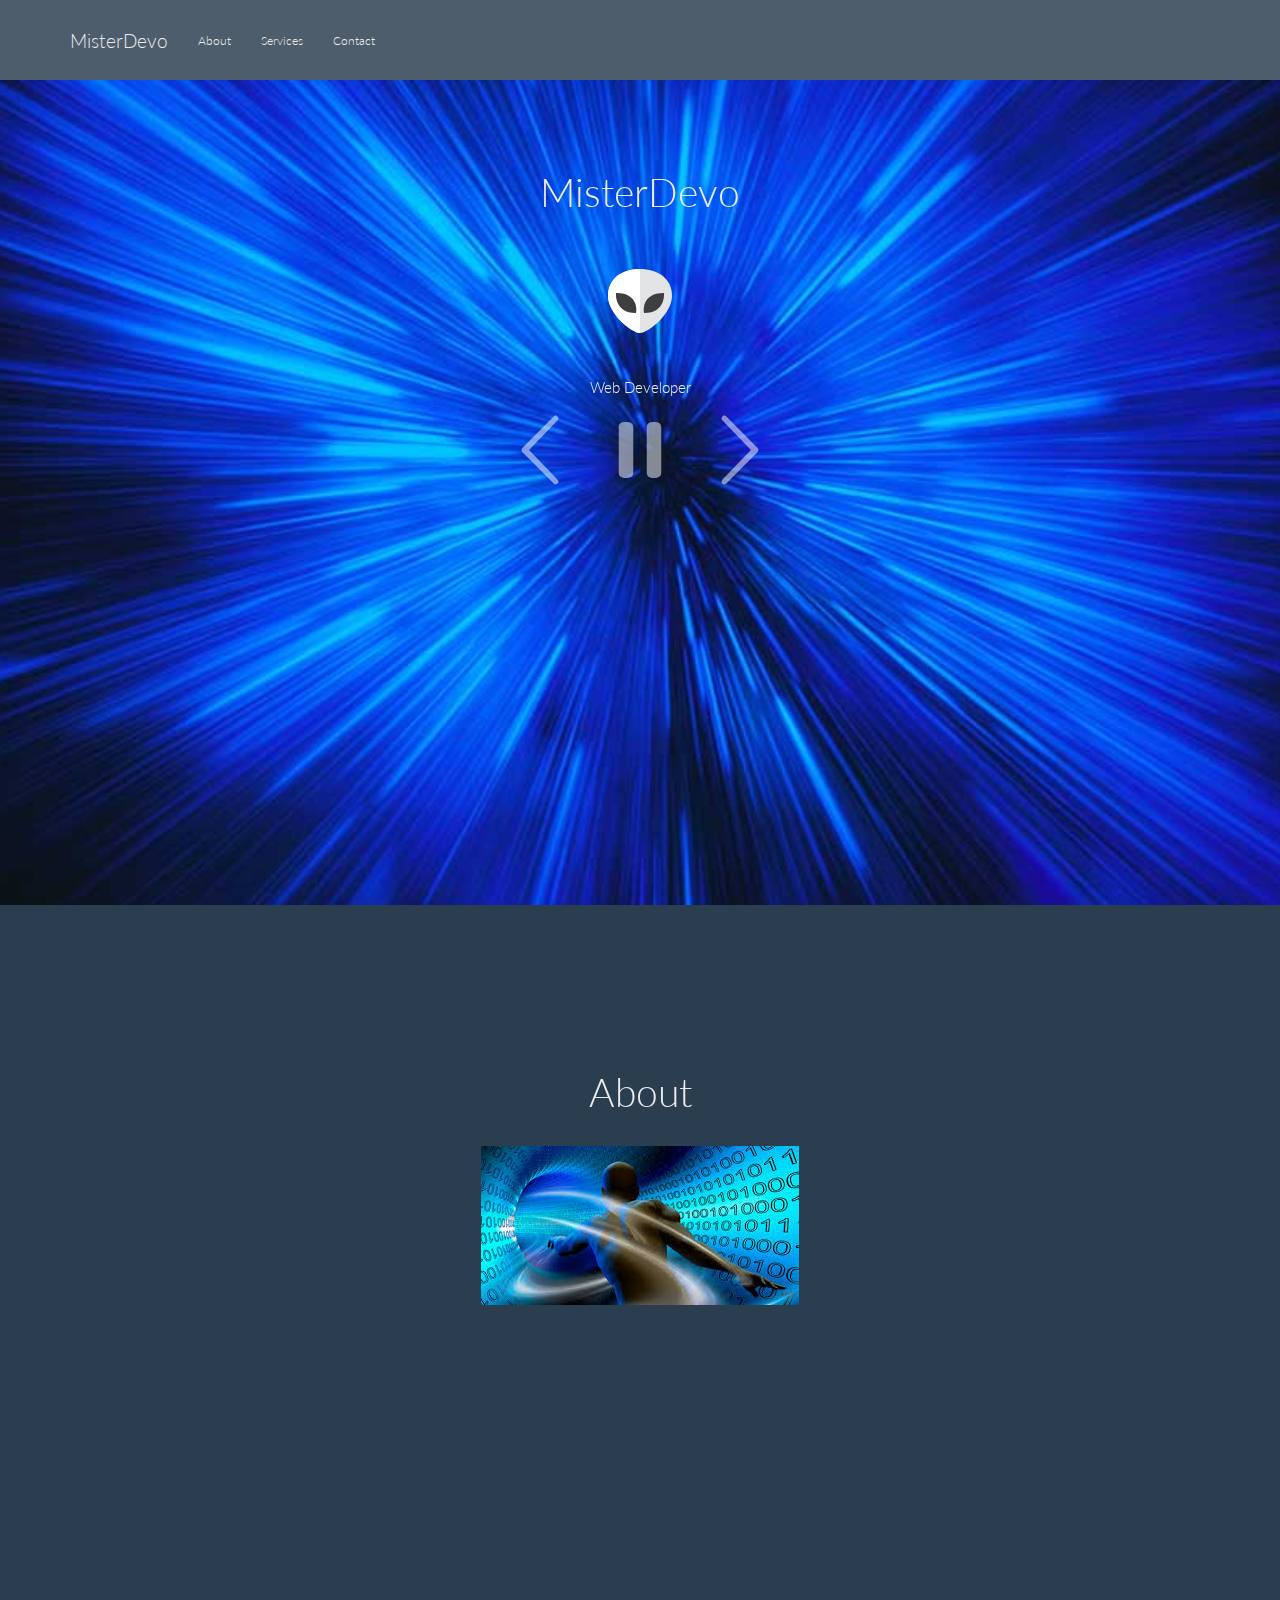
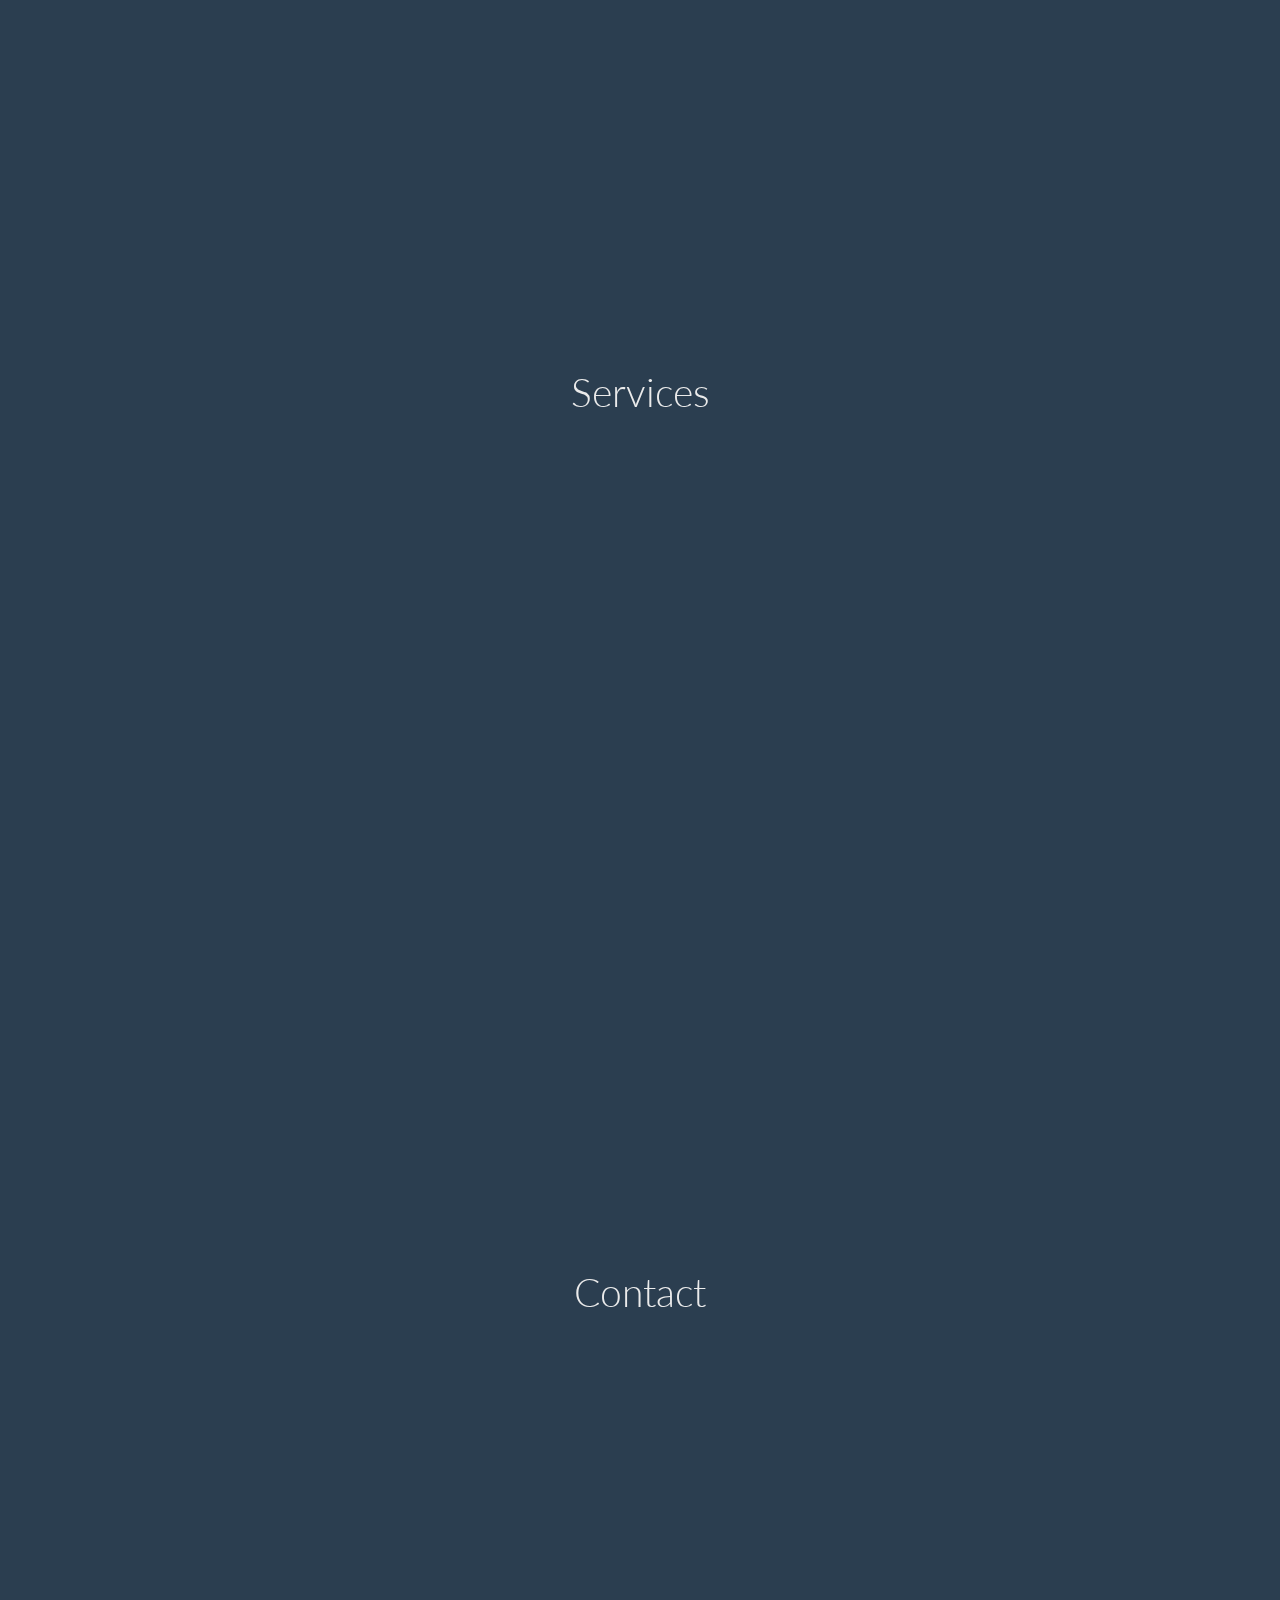
<file: index.html>
<!DOCTYPE html>
<html lang="en">

<head>

    <meta charset="utf-8">
    <meta http-equiv="X-UA-Compatible" content="IE=edge">
    <meta name="viewport" content="width=device-width, initial-scale=1">
    <meta name="description" content="">
    <meta name="author" content="">

    <title>MisterDevoSite</title>

    <!-- Bootstrap Core CSS -->
    <link href="css/bootstrap.min.css" rel="stylesheet">

    <!-- Custom CSS -->
    <link href="css/scrolling-nav.css" rel="stylesheet">

    <link rel="stylesheet" type="text/css" href="css/component.css" />
    <script src="js/modernizr.custom.js"></script>

</head>

<!-- The #page-top ID is part of the scrolling feature - the data-spy and data-target are part of the built-in Bootstrap scrollspy function -->

<body id="page-top" data-spy="scroll" data-target=".navbar-fixed-top">

    <!-- Navigation -->
    <nav class="navbar navbar-default navbar-fixed-top" role="navigation">
        <div class="container">
            <div class="navbar-header page-scroll">
                <button type="button" class="navbar-toggle" data-toggle="collapse" data-target=".navbar-ex1-collapse">
                    <span class="sr-only">Toggle navigation</span>
                    <span class="icon-bar"></span>
                    <span class="icon-bar"></span>
                    <span class="icon-bar"></span>
                </button>
                <a class="navbar-brand page-scroll" href="#page-top">MisterDevo</a>
            </div>

            <!-- Collect the nav links, forms, and other content for toggling -->
            <div class="collapse navbar-collapse navbar-ex1-collapse">
                <ul class="nav navbar-nav">
                    <!-- Hidden li included to remove active class from about link when scrolled up past about section -->
                    <li class="hidden">
                        <a class="page-scroll" href="#page-top"></a>
                    </li>
                    <li>
                        <a class="page-scroll" href="#about">About</a>
                    </li>
                    <li>
                        <a class="page-scroll" href="#services">Services</a>
                    </li>
                    <li>
                        <a class="page-scroll" href="#contact">Contact</a>
                    </li>
                </ul>
            </div>
            <!-- /.navbar-collapse -->
        </div>
        <!-- /.container -->
    </nav>
   

    <!-- Intro Section -->
    <section id="intro" class="intro-section">
        <div class="container">
            <div class="row">
                <div class="col-lg-12">
                    <h1>MisterDevo</h1>
                    </br>                    
                    <div><img  src="img/Alien.svg" alt=""></div>
                    </br>
                    <div>
                    <span >Web Developer</span>
                    </div>  
                </div>
            </div>
        </div>
    </section>

    <!-- About Section -->
    <section id="about" class="about-section">
        <div class="container">
            <div class="row">
                <div class="col-lg-12">
                    <h1>About</h1>
                    </br>
                    <div><img src="img/enterBinary.jpeg" alt=""></div>
                </div>
            </div>
        </div>
    </section>

    <!-- Services Section -->
    <section id="services" class="services-section">
        <div class="container">
            <div class="row">
                <div class="col-lg-12">
                    <h1>Services</h1>
                </div>
            </div>
        </div>
    </section>

    <!-- Contact Section -->
    <section id="contact" class="contact-section">
        <div class="container">
            <div class="row">
                <div class="col-lg-12">
                    <h1>Contact</h1>
                </div>
            </div>
        </div>
    </section>



    <div class="main">
        <ul id="cbp-bislideshow" class="cbp-bislideshow">
            <li><img src="images/1.jpg" alt="image01"/></li>
            <li><img src="images/2.jpg" alt="image02"/></li>
            <li><img src="images/3.jpg" alt="image03"/></li>
            <li><img src="images/4.jpg" alt="image04"/></li>
            <li><img src="images/5.jpg" alt="image05"/></li>
            <li><img src="images/6.jpg" alt="image06"/></li>
        </ul>
        <div id="cbp-bicontrols" class="cbp-bicontrols">
            <span class="cbp-biprev"></span>
            <span class="cbp-bipause"></span>
            <span class="cbp-binext"></span>
        </div>
    </div>
    <!-- jQuery -->
    <script src="js/jquery.js"></script>

    <!-- Bootstrap Core JavaScript -->
    <script src="js/bootstrap.min.js"></script>

    <!-- Scrolling Nav JavaScript -->
    <script src="js/jquery.easing.min.js"></script>
    <script src="js/scrolling-nav.js"></script>
    <!-- imagesLoaded jQuery plugin by @desandro : https://github.com/desandro/imagesloaded -->
        <script src="js/jquery.imagesloaded.min.js"></script>
        <script src="js/cbpBGSlideshow.min.js"></script>
        <script>
            $(function() {
                cbpBGSlideshow.init();
            });
        </script>

</body>

</html>
</file>
<file: css/component.css>
@font-face {
	font-family: 'entypo';
	src:url('../fonts/controls/entypo.eot');
	src:url('../fonts/controls/entypo.eot?#iefix') format('embedded-opentype'),
		url('../fonts/controls/entypo.woff') format('woff'),
		url('../fonts/controls/entypo.ttf') format('truetype'),
		url('../fonts/controls/entypo.svg#entypo') format('svg');
	font-weight: normal;
	font-style: normal;
}

.cbp-bislideshow {
	list-style: none;
	width: 100%;
	height: 100%;
	position: fixed;
	top: 0;
	left: 0;
	z-index: -1;
	padding: 0;
	margin: 0;
}

.cbp-bislideshow li {
	position: absolute;
	width: 101%;
	height: 101%;
	top: -0.5%;
	left: -0.5%;
	opacity: 0;
	-webkit-transition: opacity 1s;
	-moz-transition: opacity 1s;
	transition: opacity 1s;
}

/* If background-size supported we'll add the images to the background of the li */

.backgroundsize .cbp-bislideshow li {
	-webkit-background-size: cover;
	-moz-background-size: cover;
	background-size: cover;
	background-position: center center;
}

/* ...and hide the images */
.backgroundsize .cbp-bislideshow li img {
	display: none;
}

.cbp-bislideshow li img {
	display: block;
	width: 100%;
}

.cbp-bicontrols {
	position: fixed;
	width: 300px;
	height: 100px;
	margin: -50px 0 0 -150px;
	top: 50%;
	left: 50%;
}

.cbp-bicontrols span {
	float: left;
	width: 100px;
	height: 100px;
	position: relative;
	cursor: pointer;
}

.cbp-bicontrols span:before {
	position: absolute;
	width: 100%;
	height: 100%;
	top: 0;
	left: 0;
	text-align: center;
	font-family: 'entypo';
	speak: none;
	font-style: normal;
	font-weight: normal;
	font-variant: normal;
	text-transform: none;
	line-height: 100px;
	font-size: 80px;
	color: #fff;
	-webkit-font-smoothing: antialiased;
	opacity: 0.5;
}

.cbp-bicontrols span:hover:before {
	opacity: 1;
}

.cbp-bicontrols span:active:before {
	top: 2px;
}

span.cbp-biplay:before {
	content: "\e002";
}

span.cbp-bipause:before {
	content: "\e003";
}

span.cbp-binext:before {
	content: "\e000";
}

span.cbp-biprev:before {
	content: "\e001";
}

.cbp-bicontrols span.cbp-binext {
	float: right;
}

/* Fallback */

.no-js.no-backgroundsize .cbp-bislideshow li:first-child {
	opacity: 1;
}

.no-js.backgroundsize .cbp-bislideshow li:first-child img {
	display: block;
}
</file>
<file: css/scrolling-nav.css>
/*!
 * Start Bootstrap - Scrolling Nav HTML Template (http://startbootstrap.com)
 * Code licensed under the Apache License v2.0.
 * For details, see http://www.apache.org/licenses/LICENSE-2.0.
 */

body {
    width: 100%;
    height: 100%;
}

html {
    width: 100%;
    height: 100%;
}

@media(min-width:767px) {
    .navbar {
        padding: 20px 0;
        -webkit-transition: background .5s ease-in-out,padding .5s ease-in-out;
        -moz-transition: background .5s ease-in-out,padding .5s ease-in-out;
        transition: background .5s ease-in-out,padding .5s ease-in-out;
    }

    .top-nav-collapse {
        padding: 0;
    }
}

/* Demo Sections - You can use these as guides or delete them - the scroller will work with any sort of height, fixed, undefined, or percentage based.
The padding is very important to make sure the scrollspy picks up the right area when scrolled to. Adjust the margin and padding of sections and children 
of those sections to manage the look and feel of the site. */

.intro-section {
    height: 100%;
    padding-top: 150px;
    text-align: center;
    /*background: #aaa;*/
}

.about-section {
    height: 100%;
    padding-top: 150px;
    text-align: center;
    /*background: #aaa;*/
}

.services-section {
    height: 100%;
    padding-top: 150px;
    text-align: center;
    /*background: #aaa;*/
}

.contact-section {
    height: 100%;
    padding-top: 150px;
    text-align: center;
    /*background: #aaa;*/
}
</file>
